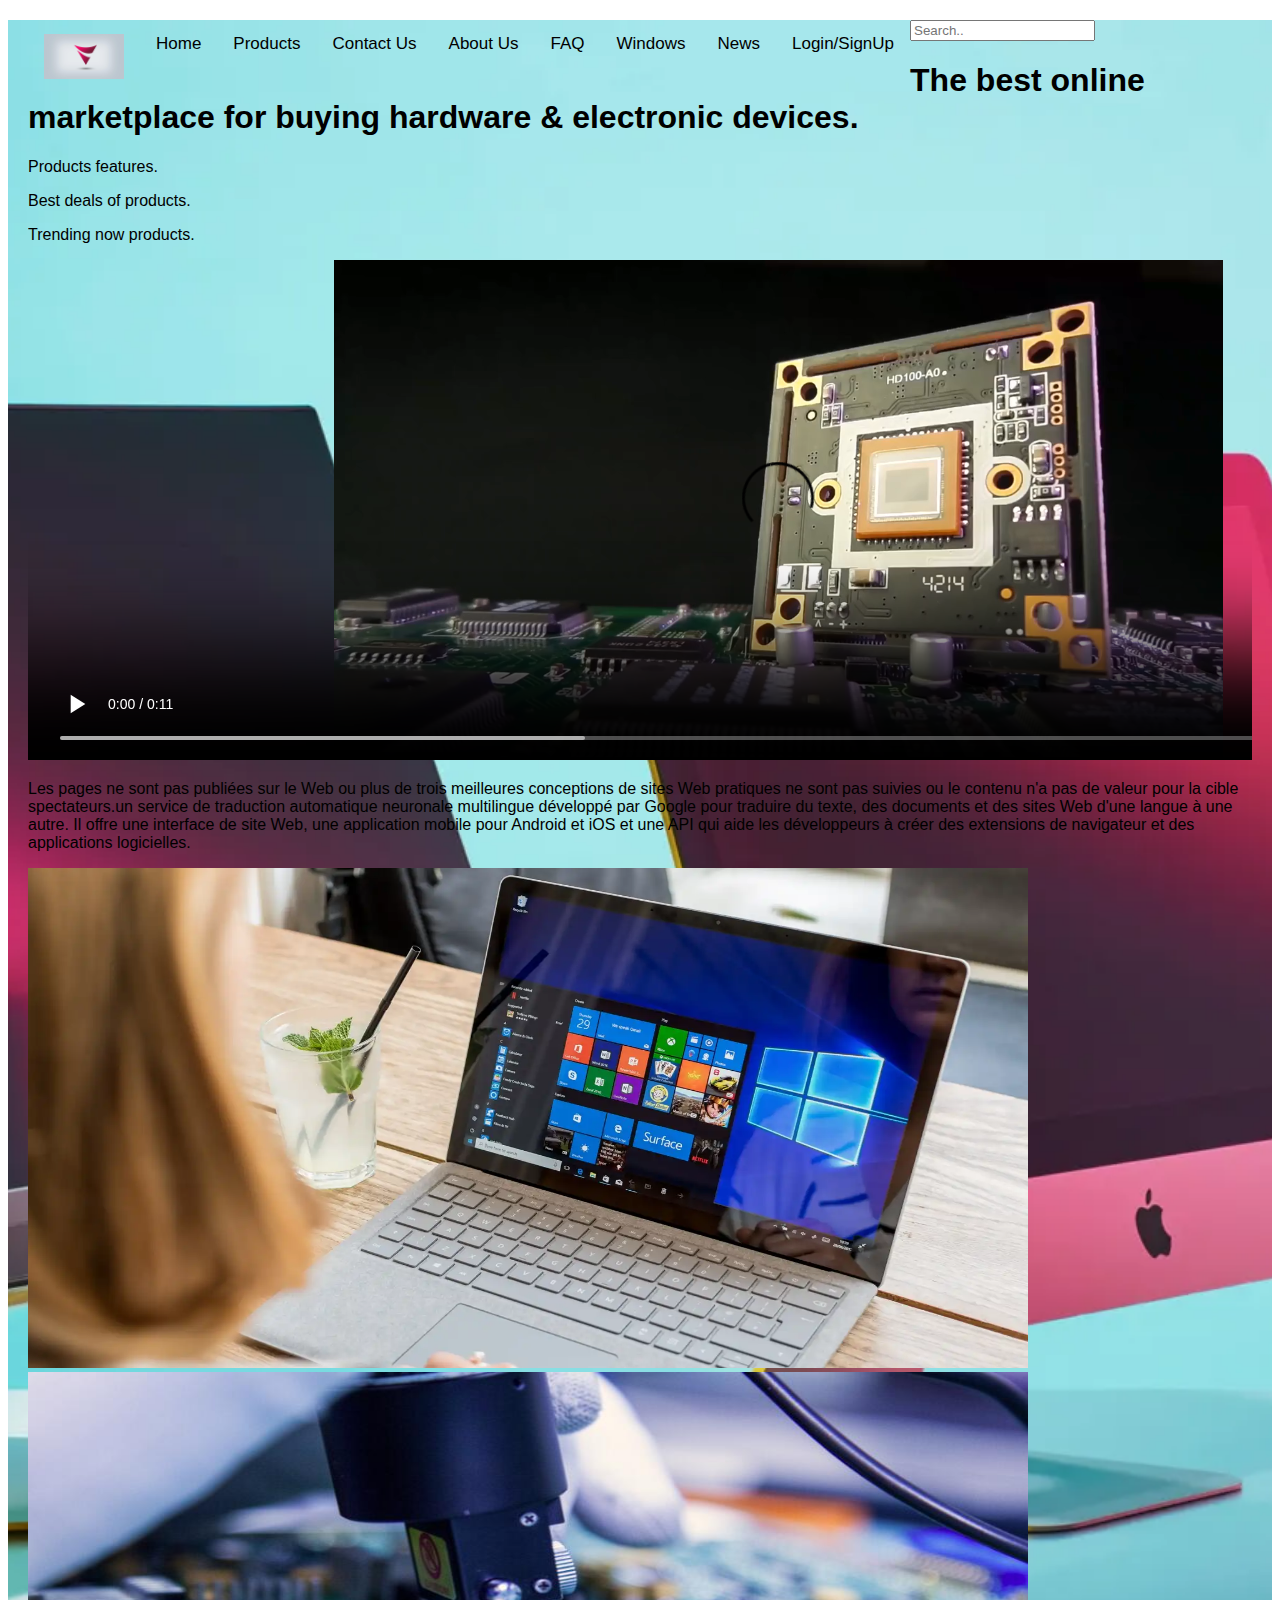
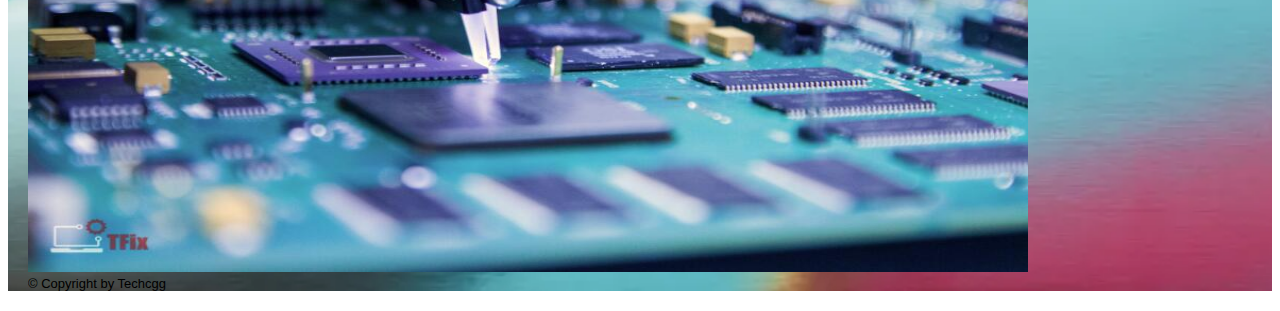
<file: index.html>
<!DOCTYPE html>
<html lang="eg">
  <head>
    <title>Techcgg</title>
    <meta name="viewport" content="width=device-width, initial-scale=1" />
    <link rel="stylesheet" href="style.css" />
  </head>
  <body>
    <div class="bg-img">
      <div class="container">
        <div class="topnav">
          <div>
            <a href="./index.html"><img src="L.jpg" width="80" /></a>
          </div>
          <a href="./index.html">Home</a>
          <a href="./Products.html">Products</a>
          <a href="./Contact.html">Contact Us</a>
          <a href="./About.html">About Us</a>
          <a href="./FAQ.html">FAQ</a>
          <a href="./Windows.html">Windows</a>
          <a href="./News.html">News</a>
          <a href="./signup.html">Login/SignUp</a>
          
          <input type="text" placeholder="Search.." />
          <h1 class="text-center">
            The best online marketplace for buying hardware & electronic
            devices.
          </h1>
          <p>Products features.</p>
          <p>Best deals of products.</p>
          <p>Trending now products.</p>
          <video width="1500" height="500" controls>
            <source src="vid.mp4" type="video/mp4" />
          </video>
          <p>
            Les pages ne sont pas publiées sur le Web ou plus de trois
            meilleures conceptions de sites Web pratiques ne sont pas suivies ou
            le contenu n'a pas de valeur pour la cible spectateurs.un service de
            traduction automatique neuronale multilingue développé par Google
            pour traduire du texte, des documents et des sites Web d'une langue
            à une autre. Il offre une interface de site Web, une application
            mobile pour Android et iOS et une API qui aide les développeurs à
            créer des extensions de navigateur et des applications logicielles.
          </p>
          <img src="win2.webp" width="1000px" height="500px" />
          <img src="2.jpg" width="1000px" height="500px" />
          <footer style="font-size: small">© Copyright by Techcgg</footer>
        </div>
      </div>
    </div>
  </body>
</html>
</file>
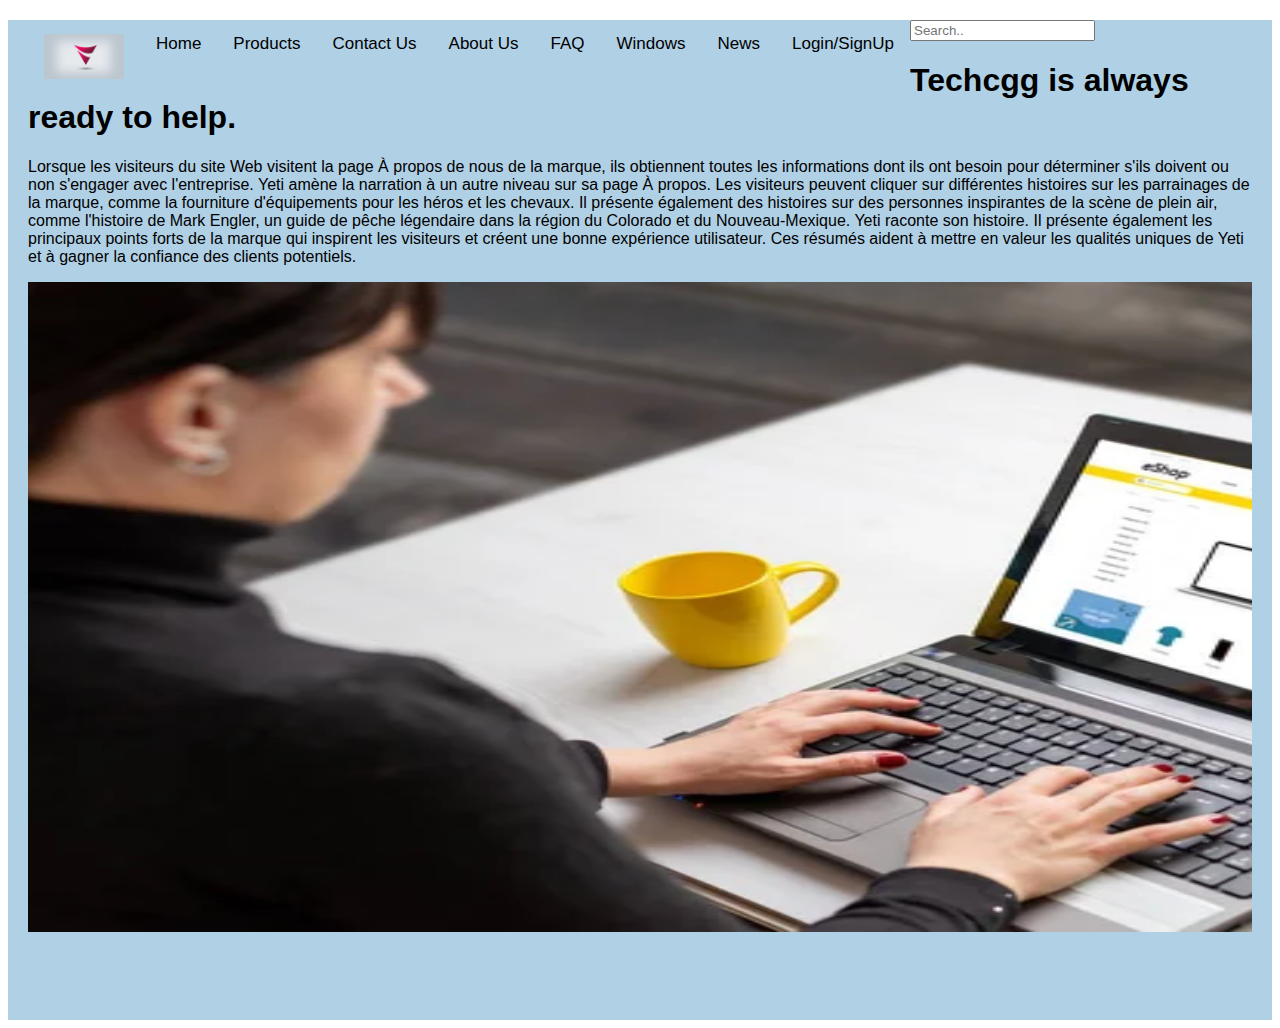
<file: About.html>
<!DOCTYPE html>
<html lang="eg">
  <head>
    <title>Techcgg</title>
    <meta name="viewport" content="width=device-width, initial-scale=1" />
    <link rel="stylesheet" href="style3.css" />
  </head>
  <body>
    <div class="bg-img">
      <div class="container">
        <div class="topnav">
          <div>
            <a href="./index.html"><img src="L.jpg" width="80" /></a>
          </div>
          <a href="./index.html">Home</a>
          <a href="./Products.html">Products</a>
          <a href="./Contact.html">Contact Us</a>
          <a href="./About.html">About Us</a>
          <a href="./FAQ.html">FAQ</a>
          <a href="./Windows.html">Windows</a>
          <a href="./News.html">News</a>
          <a href="./signup.html">Login/SignUp</a>
          <input type="text" placeholder="Search.." />

          <h1>Techcgg is always ready to help.</h1>
          <p>
            Lorsque les visiteurs du site Web visitent la page À propos de nous
            de la marque, ils obtiennent toutes les informations dont ils ont
            besoin pour déterminer s'ils doivent ou non s'engager avec
            l'entreprise. Yeti amène la narration à un autre niveau sur sa page
            À propos. Les visiteurs peuvent cliquer sur différentes histoires
            sur les parrainages de la marque, comme la fourniture d'équipements
            pour les héros et les chevaux. Il présente également des histoires
            sur des personnes inspirantes de la scène de plein air, comme
            l'histoire de Mark Engler, un guide de pêche légendaire dans la
            région du Colorado et du Nouveau-Mexique. Yeti raconte son histoire.
            Il présente également les principaux points forts de la marque qui
            inspirent les visiteurs et créent une bonne expérience utilisateur.
            Ces résumés aident à mettre en valeur les qualités uniques de Yeti
            et à gagner la confiance des clients potentiels.
          </p>
          <img
            style="margin: auto"
            src="ab.webp"
            alt=""
            width="1850"
            height="650"
          />
        </div>
      </div>
    </div>
  </body>
</html>
</file>
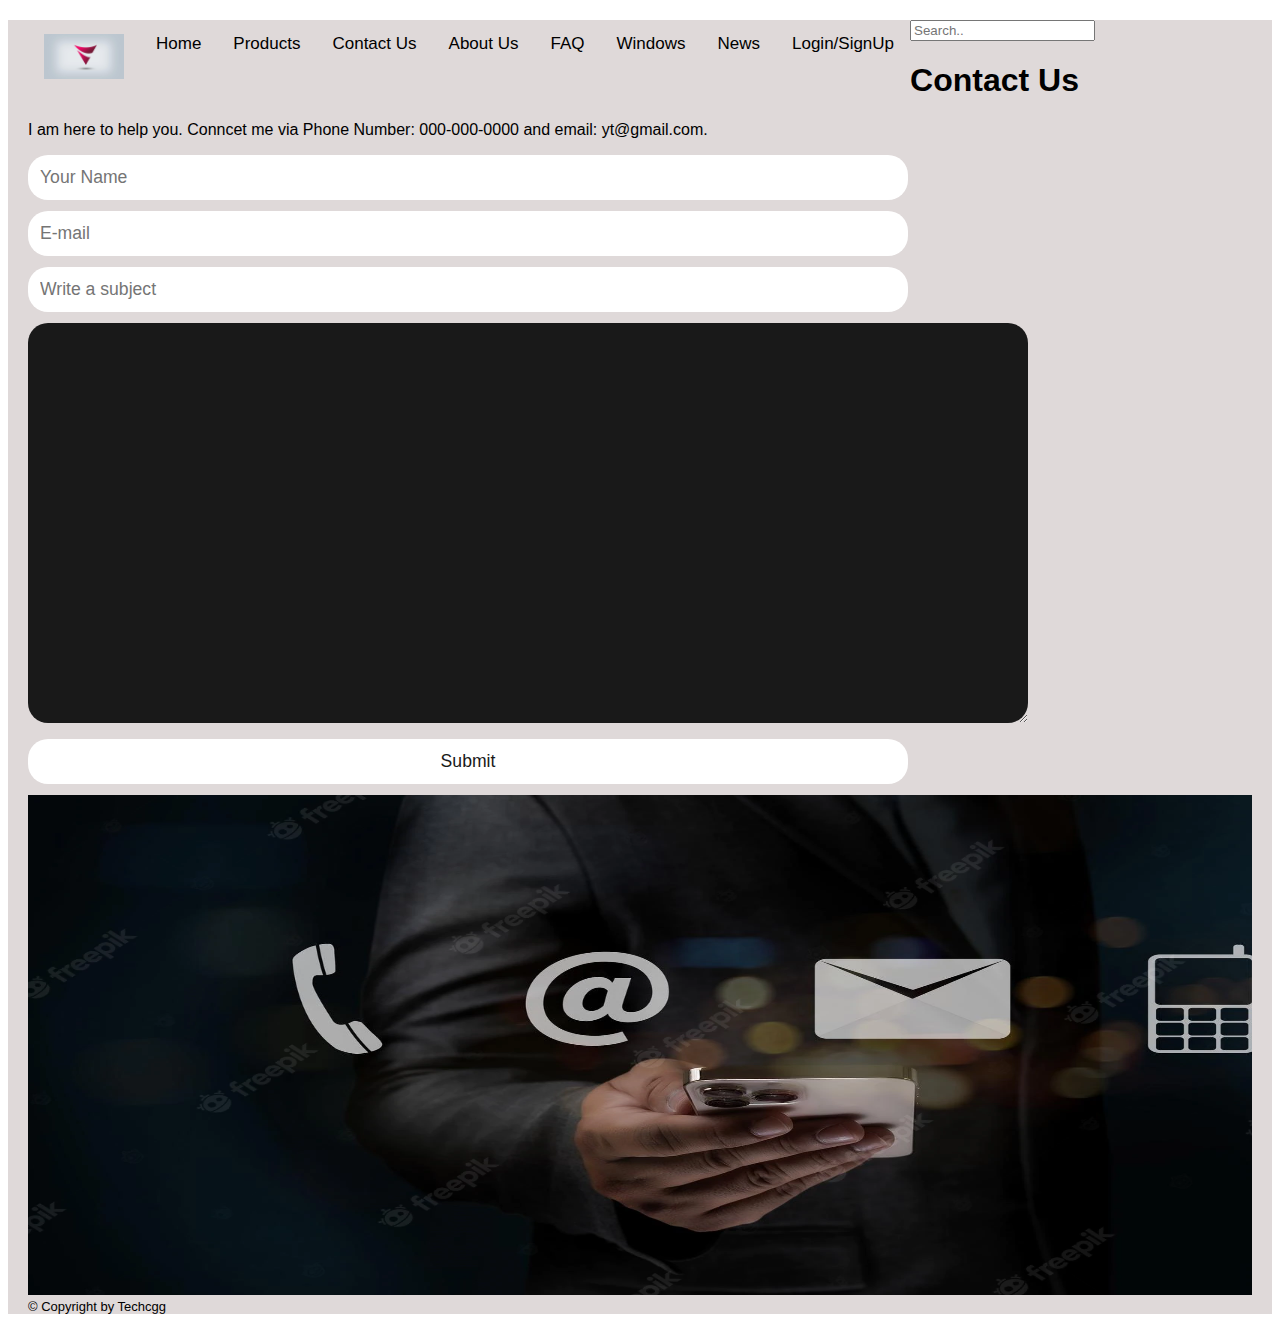
<file: Contact.html>
<!DOCTYPE html>
<html lang="eg">
  <head>
    <title>Techcgg</title>
    <meta name="viewport" content="width=device-width, initial-scale=1" />
    <link rel="stylesheet" href="style2.css">
    <style>
      

    </style>
  </head>
  <body>
    <div class="bg-img">
      <div class="container">
        <div class="topnav">
          <div> 
            <a href="./index.html"><img src="L.jpg" width="80" ></a>
            </div>
          <a href="./index.html">Home</a>
          <a href="./Products.html">Products</a>
          <a href="./Contact.html">Contact Us</a>
          <a href="./About.html">About Us</a>
          <a href="./FAQ.html">FAQ</a>
          <a href="./Windows.html">Windows</a>
          <a href="./News.html">News</a>
          <a href="./signup.html">Login/SignUp</a>
          
          <input type="text" placeholder="Search.." />
          <h1>Contact Us</h1>
          <p>I am here to help you. Conncet me via Phone Number: 000-000-0000 and email:  yt@gmail.com. </p>
          <div class="contact-section">
            <div class="contact-info">
              <form action="">
                <input type="" placeholder="Your Name" required>
                <input type="email" name="email" id="" placeholder="E-mail" required>
                <input type="" placeholder="Write a subject" required>
                <textarea name="" id="" cols="30" rows="10" placeholder="Your message" required>

                </textarea>
                <input type="submit" name="" value="Submit" class="btn">
              </form>
            </div>
            <div class="contact-image"></div>
            <img src="contact.webp" width="1500px" height="500px" >
          </div>
        </div>
          <footer style="font-size: small">© Copyright by Techcgg</footer>
        </div>
      </div>
    </div>
  </body>
</html>
</file>
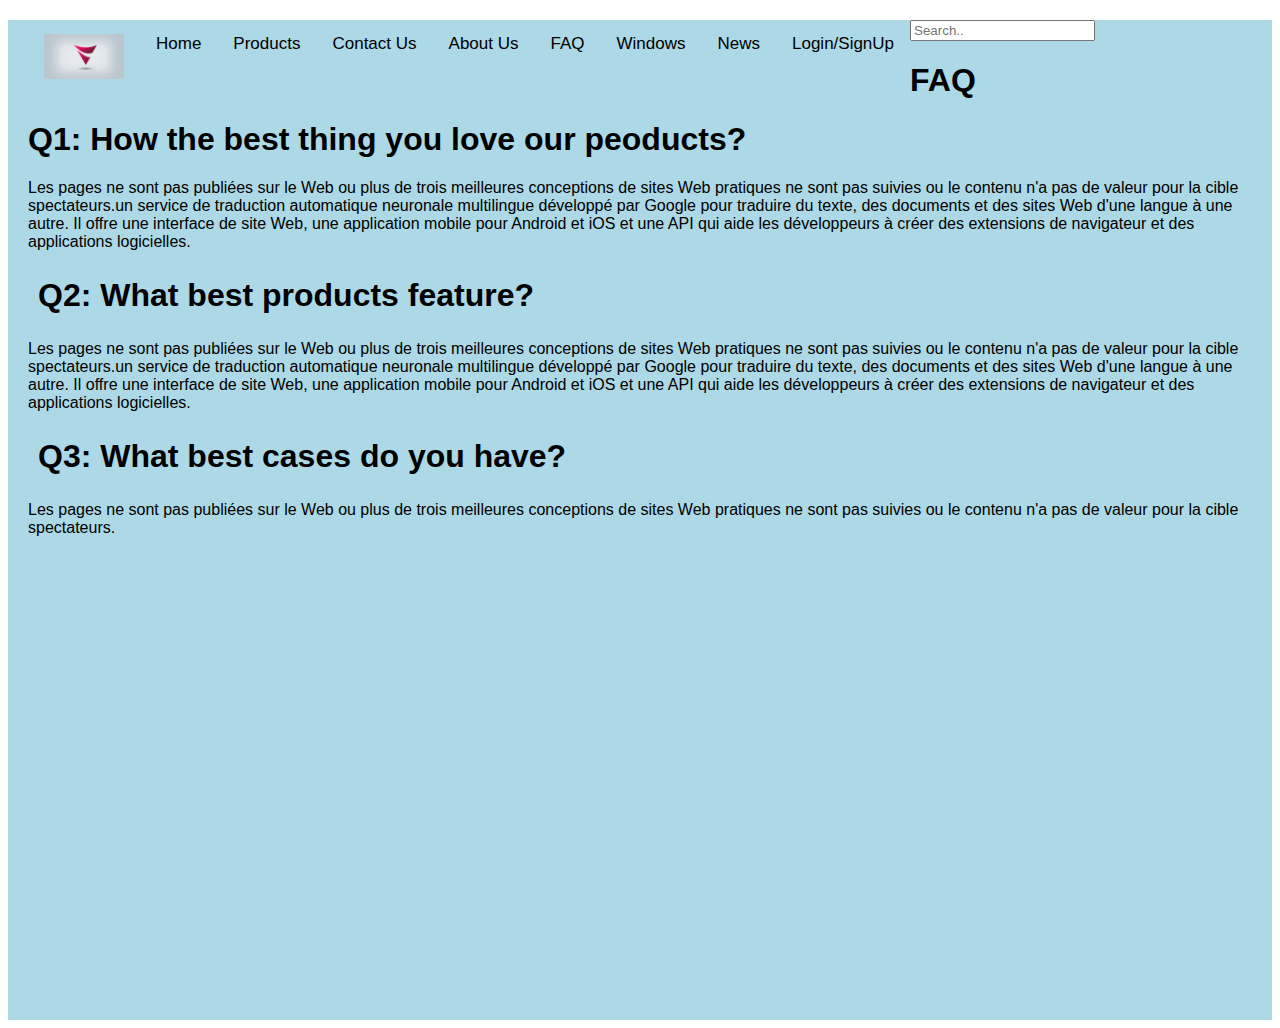
<file: FAQ.html>
<!DOCTYPE html>
<html lang="eg">
  <head>
    <title>Techcgg</title>
    <meta name="viewport" content="width=device-width, initial-scale=1" />
    <link rel="stylesheet" href="style4.css">
  </head>
  <body>
    <div class="bg-img">
      <div class="container">
        <div class="topnav">
          <div> 
            <a href="./index.html"><img src="L.jpg" width="80" ></a>
            </div>
          <a href="./index.html">Home</a>
          <a href="./Products.html">Products</a>
          <a href="./Contact.html">Contact Us</a>
          <a href="./About.html">About Us</a>
          <a href="./FAQ.html">FAQ</a>
          <a href="./Windows.html">Windows</a>
          <a href="./News.html">News</a>
          <a href="./signup.html">Login/SignUp</a>
          <input type="text" placeholder="Search.." />
          <h1>FAQ</h1>
          <h1 class="Questin">Q1: How the best thing you love our peoducts?</h1>
          <p>Les pages ne sont pas publiées sur le Web
            ou plus de trois meilleures conceptions de sites Web
            pratiques ne sont pas suivies ou
            le contenu n'a pas de valeur pour la cible
            spectateurs.un service de traduction automatique neuronale 
            multilingue développé par Google pour traduire du texte, 
            des documents et des sites Web d'une langue à une autre. 
            Il offre une interface de site Web, 
            une application mobile pour Android et iOS et une API qui aide les développeurs à 
            créer des extensions de navigateur et des applications logicielles.</p>
          <h1 class="Question">Q2: What best products feature?</h1>
          <p>Les pages ne sont pas publiées sur le Web
            ou plus de trois meilleures conceptions de sites Web
            pratiques ne sont pas suivies ou
            le contenu n'a pas de valeur pour la cible
            spectateurs.un service de traduction automatique neuronale multilingue 
            développé par Google pour traduire du texte, des documents et des sites 
            Web d'une langue à une autre. Il offre une interface 
            de site Web, une application mobile pour Android et iOS et une API qui 
            aide les développeurs à créer des extensions de navigateur 
            et des applications logicielles.</p>
            <h1 class="Question">Q3: What best cases do you have?</h1>
          <p>Les pages ne sont pas publiées sur le Web
            ou plus de trois meilleures conceptions de sites Web
            pratiques ne sont pas suivies ou
            le contenu n'a pas de valeur pour la cible
            spectateurs.</p>
            </div>
          </div>
        </div>
      </div>
    </div>
  </body>
</html>
</file>
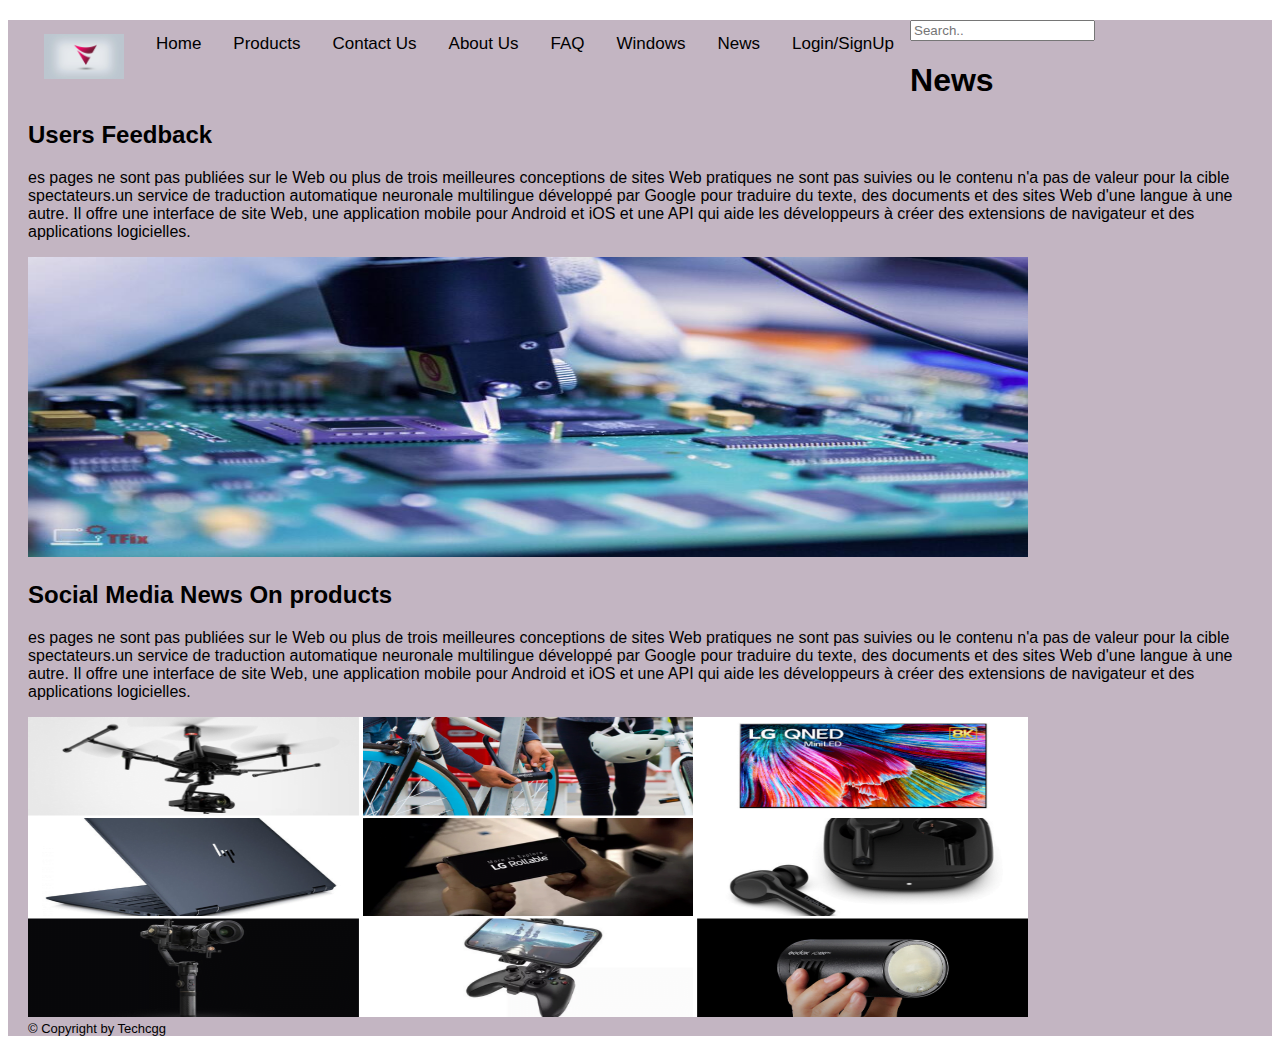
<file: News.html>
<!DOCTYPE html>
<html lang="eg">
  <head>
    <title>Techcgg</title>
    <meta name="viewport" content="width=device-width, initial-scale=1" />
    <link rel="stylesheet" href="style7.css" />
  </head>
  <body>
    <div class="bg-img">
      <div class="container">
        <div class="topnav">
          <div>
            <a href="./index.html"><img src="L.jpg" width="80" /></a>
          </div>
          <a href="./index.html">Home</a>
          <a href="./Products.html">Products</a>
          <a href="./Contact.html">Contact Us</a>
          <a href="./About.html">About Us</a>
          <a href="./FAQ.html">FAQ</a>
          <a href="./Windows.html">Windows</a>
          <a href="./News.html">News</a>
          <a href="./signup.html">Login/SignUp</a>
          <input type="text" placeholder="Search.." />
          <h1>News</h1>
          <h2>Users Feedback</h2>
          <p>
            es pages ne sont pas publiées sur le Web ou plus de trois meilleures
            conceptions de sites Web pratiques ne sont pas suivies ou le contenu
            n'a pas de valeur pour la cible spectateurs.un service de traduction
            automatique neuronale multilingue développé par Google pour traduire
            du texte, des documents et des sites Web d'une langue à une autre.
            Il offre une interface de site Web, une application mobile pour
            Android et iOS et une API qui aide les développeurs à créer des
            extensions de navigateur et des applications logicielles.
          </p>
          <img src="2.jpg" width="1000" height="300" />
          <h2>Social Media News On products</h2>
          <p>
            es pages ne sont pas publiées sur le Web ou plus de trois meilleures
            conceptions de sites Web pratiques ne sont pas suivies ou le contenu
            n'a pas de valeur pour la cible spectateurs.un service de traduction
            automatique neuronale multilingue développé par Google pour traduire
            du texte, des documents et des sites Web d'une langue à une autre.
            Il offre une interface de site Web, une application mobile pour
            Android et iOS et une API qui aide les développeurs à créer des
            extensions de navigateur et des applications logicielles.
          </p>
          <img src="CES.png" width="1000" height="300" >
        </div>
        <div>
            <footer style="font-size: small">© Copyright by Techcgg</footer>
          </div>
      </div>
    </div>
  </body>
</html>
</file>
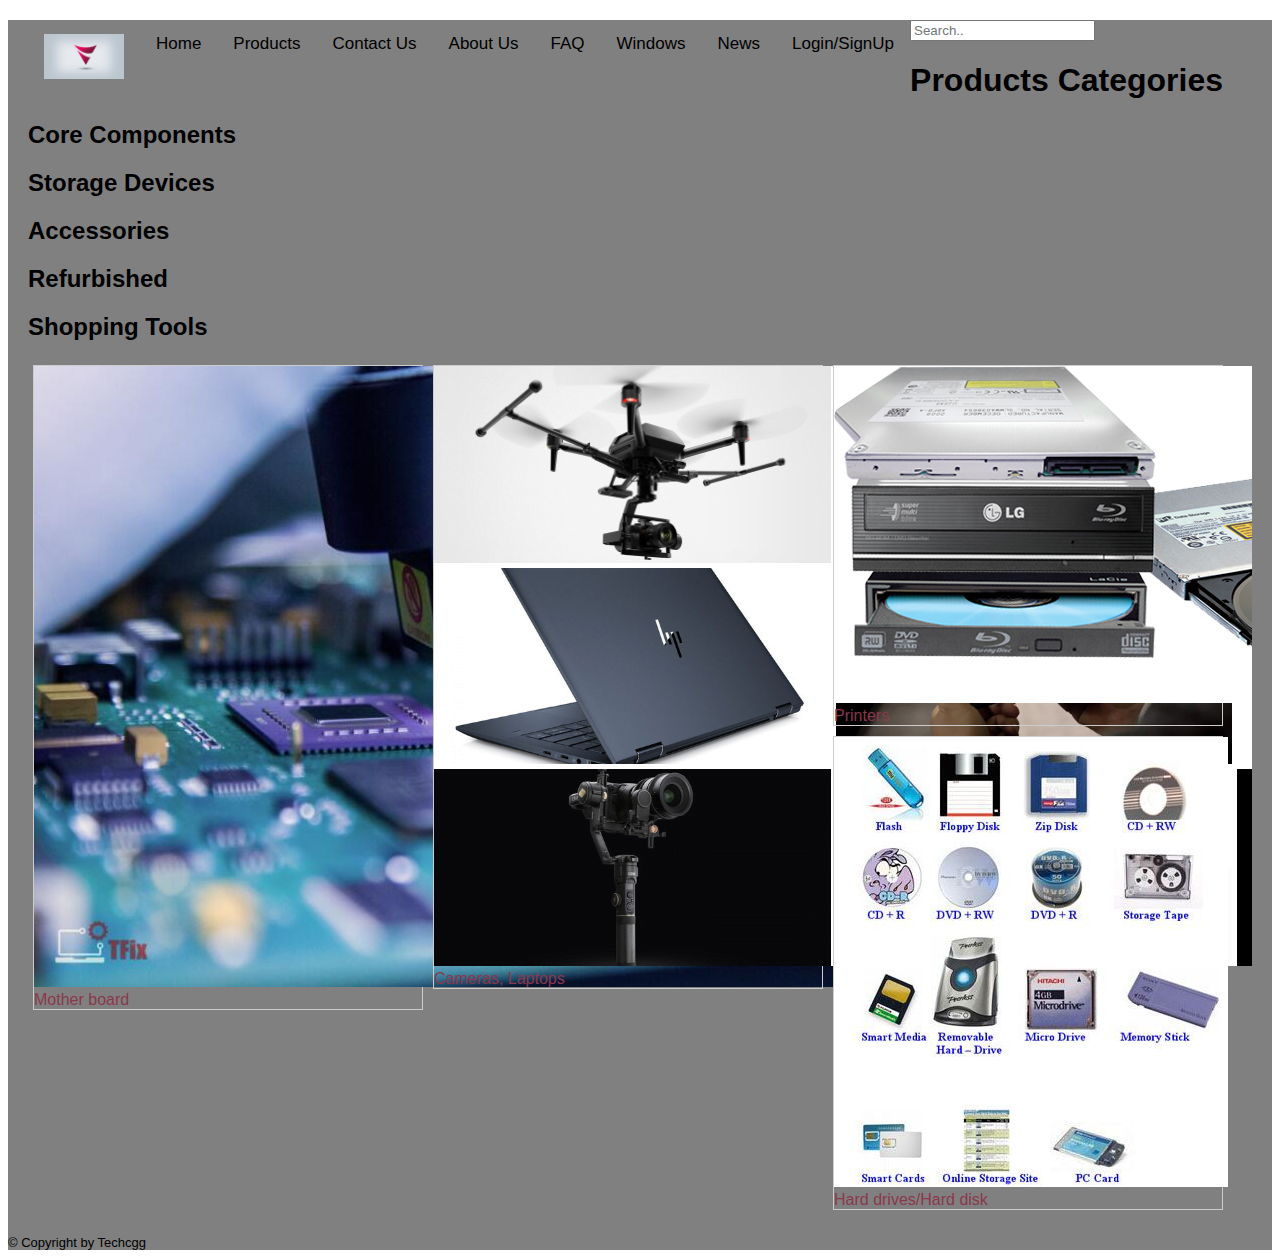
<file: Products.html>
<!DOCTYPE html>
<html lang="eg">
  <head>
    <title>Techcgg</title>
    <meta name="viewport" content="width=device-width, initial-scale=1" />
    <link rel="stylesheet" href="style1.css">
  </head>
  <body>
    <div class="bg-img">
      <div class="container">
        <div class="topnav">
          <div> 
            <a href="./index.html"><img src="L.jpg" width="80" ></a>
            </div>
          <a href="./index.html">Home</a>
          <a href="./Products.html">Products</a>
          <a href="./Contact.html">Contact Us</a>
          <a href="./About.html">About Us</a>
          <a href="./FAQ.html">FAQ</a>
          <a href="./Windows.html">Windows</a>
          <a href="./News.html">News</a>
          <a href="./signup.html">Login/SignUp</a>
          
          <input type="text" placeholder="Search.." />
          <h1 class="text-center">Products Categories</h1>
          <h2>Core Components</h2>
          <h2>Storage Devices</h2>
          <h2>Accessories</h2>
          <h2>Refurbished</h2>
          <h2>Shopping Tools</h2>
          <div class="con">
            <img src="2.jpg" />
            <div class="desc">Mother board</div>
          </div>
          <div class="con">
            <img  src="CES.png" />
            <div class="desc">Cameras, Laptops </div>
          </div>
          <div class="con">
            <img  src="pt.jpg" />
            <div class="desc">Printers </div>
          </div>
            <div class="con">
              <img  src="st.jpg" />
              <div class="desc">Hard drives/Hard disk </div>
            </div>
      </div>
    </div>

    <footer>© Copyright by Techcgg</footer>
  </body>
</html>
</file>
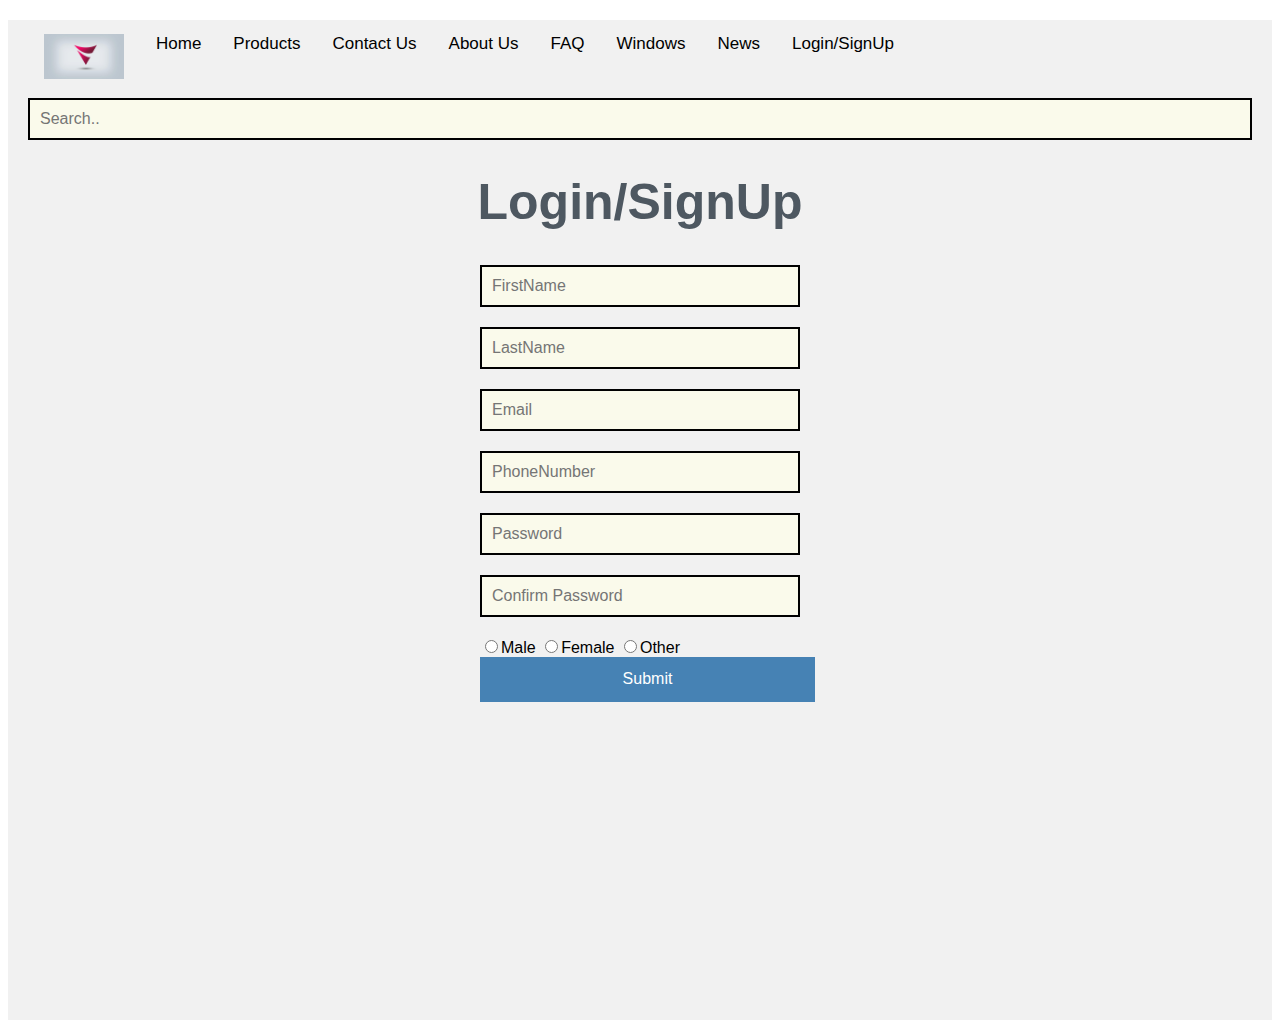
<file: signup.html>
<!DOCTYPE html>
<html lang="eg">
  <head>
    <title>Techcgg</title>
    <meta name="viewport" content="width=device-width, initial-scale=1" />
    <link rel="stylesheet" href="style6.css" />
  </head>
  <body>
    <div class="bg-img">
      <div class="container">
        <div class="topnav">
          <div>
            <a href="./index.html"><img src="L.jpg" width="80" /></a>
          </div>
          <a href="./index.html">Home</a>
          <a href="./Products.html">Products</a>
          <a href="./Contact.html">Contact Us</a>
          <a href="./About.html">About Us</a>
          <a href="./FAQ.html">FAQ</a>
          <a href="./Windows.html">Windows</a>
          <a href="./News.html">News</a>
          <a href="./signup.html">Login/SignUp</a>
          <input type="text" placeholder="Search.." />
          <h1>Login/SignUp</h1>
          <form>
            <input type="text" placeholder="FirstName" />
            <input type="text" placeholder="LastName " />
            <input type="email" placeholder="Email" />
            <input type="number" placeholder="PhoneNumber" />
            <input type="password" placeholder="Password" />
            <input type="password" placeholder="Confirm Password" />
            <div>
              <input type="radio" id="male" name="gender" /><label for="male"
                >Male</label
              >
              <input type="radio" id="female" name="gender" /><label
                for="female"
                >Female</label
              >
              <input type="radio" id="other" name="gender" /><label for="other"
                >Other</label
              >
            </div>
            <input type="submit" name="Submit" />
          </form>
        </div>
      </div>
    </div>
  </body>
</html>
</file>
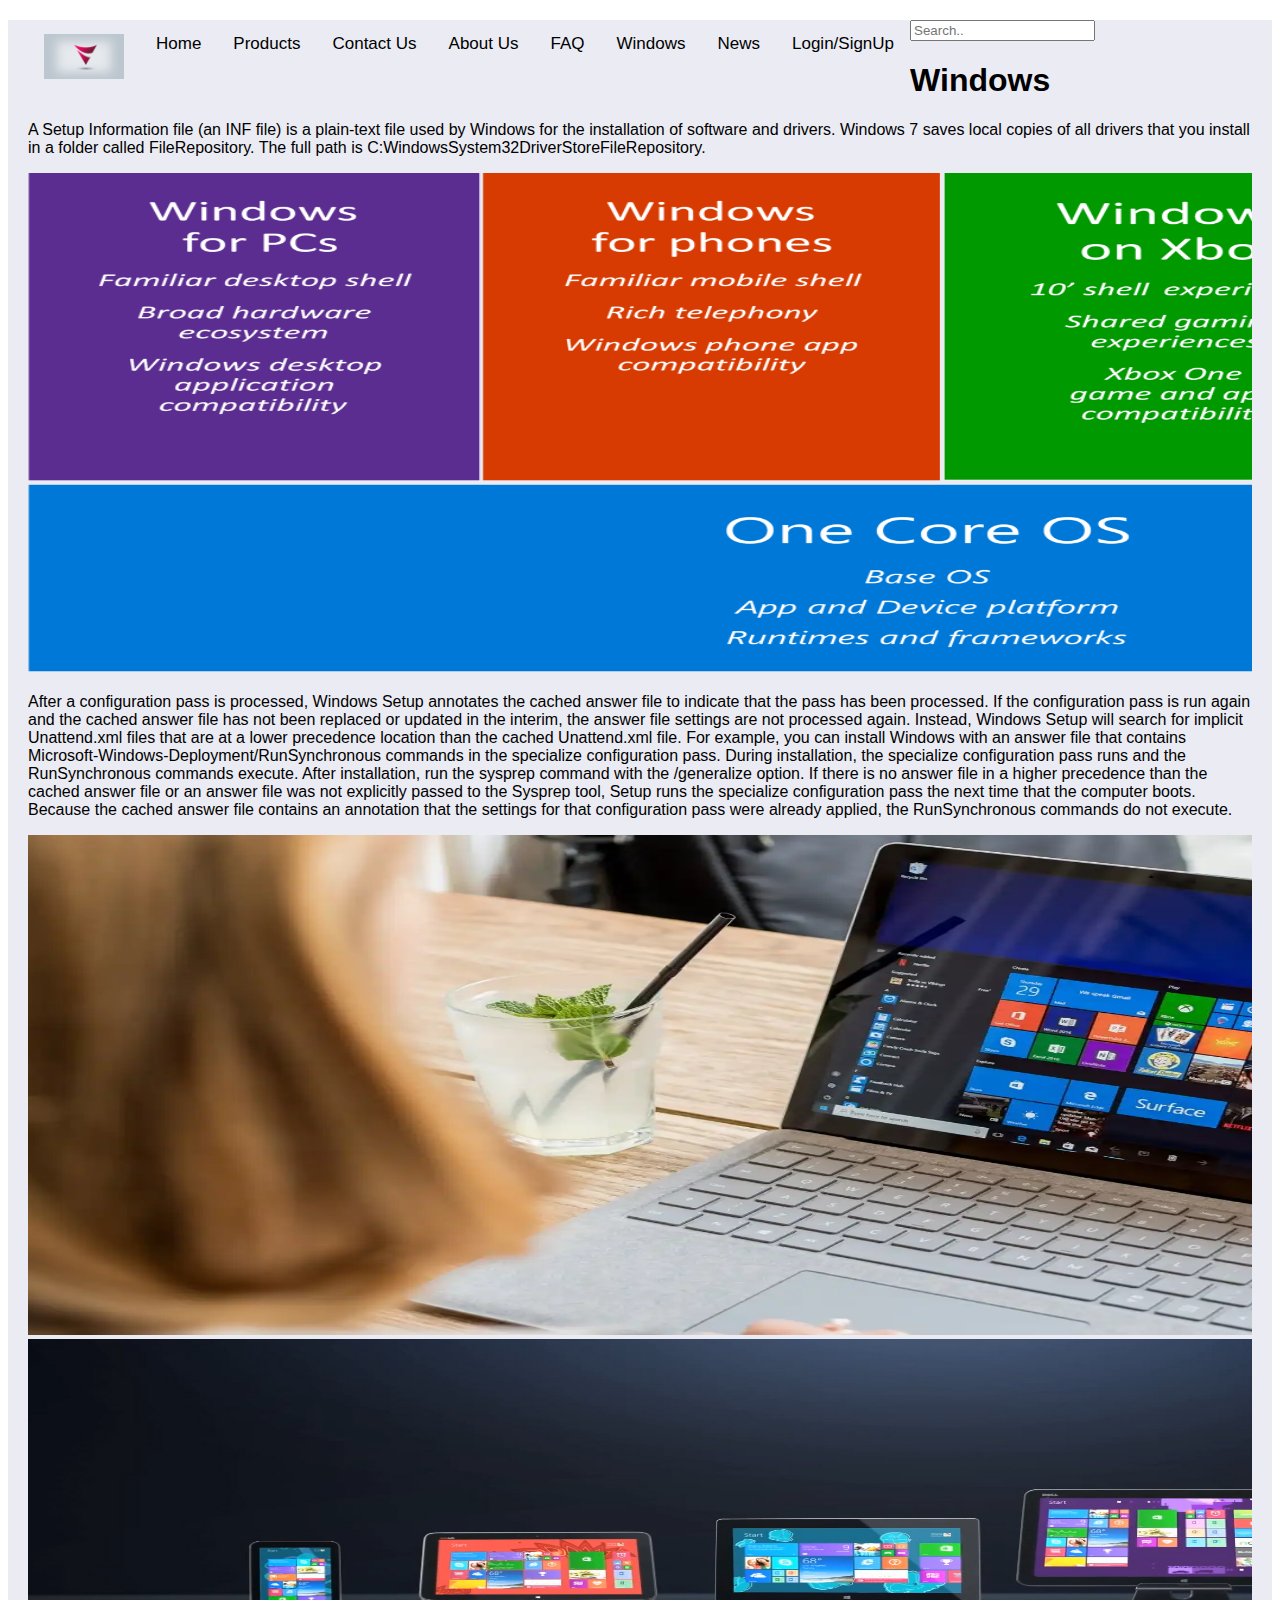
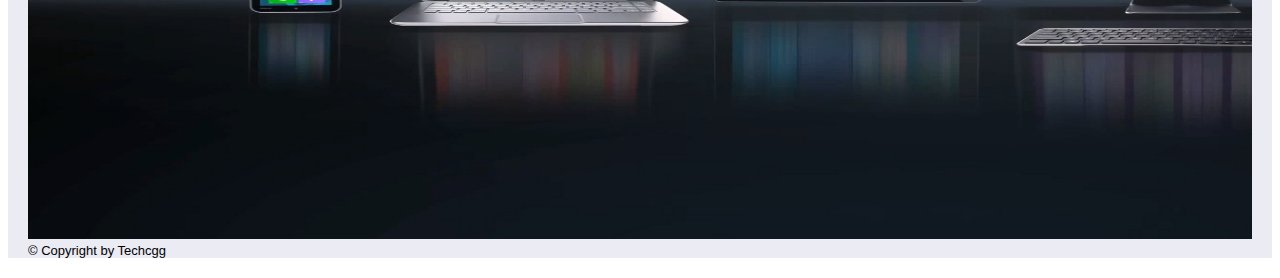
<file: Windows.html>
<!DOCTYPE html>
<html lang="eg">
  <head>
    <title>Techcgg</title>
    <meta name="viewport" content="width=device-width, initial-scale=1" />
    <link rel="stylesheet" href="style5.css" />
  </head>
  <body>
    <div class="bg-img">
      <div class="container">
        <div class="topnav">
          <div>
            <a href="./index.html"><img src="L.jpg" width="80" /></a>
          </div>
          <a href="./index.html">Home</a>
          <a href="./Products.html">Products</a>
          <a href="./Contact.html">Contact Us</a>
          <a href="./About.html">About Us</a>
          <a href="./FAQ.html">FAQ</a>
          <a href="./Windows.html">Windows</a>
          <a href="./News.html">News</a>
          <a href="./signup.html">Login/SignUp</a>
          <input type="text" placeholder="Search.." />
          <h1>Windows</h1>
          <p>
            A Setup Information file (an INF file) is a plain-text file used by
            Windows for the installation of software and drivers. Windows 7
            saves local copies of all drivers that you install in a folder
            called FileRepository. The full path is
            C:WindowsSystem32DriverStoreFileRepository.
          </p>
          <img src="windo.png" width="1800px" height="500px" />
          <p>
            After a configuration pass is processed, Windows Setup annotates the
            cached answer file to indicate that the pass has been processed. If
            the configuration pass is run again and the cached answer file has
            not been replaced or updated in the interim, the answer file
            settings are not processed again. Instead, Windows Setup will search
            for implicit Unattend.xml files that are at a lower precedence
            location than the cached Unattend.xml file. For example, you can
            install Windows with an answer file that contains
            Microsoft-Windows-Deployment/RunSynchronous commands in the
            specialize configuration pass. During installation, the specialize
            configuration pass runs and the RunSynchronous commands execute.
            After installation, run the sysprep command with the /generalize
            option. If there is no answer file in a higher precedence than the
            cached answer file or an answer file was not explicitly passed to
            the Sysprep tool, Setup runs the specialize configuration pass the
            next time that the computer boots. Because the cached answer file
            contains an annotation that the settings for that configuration pass
            were already applied, the RunSynchronous commands do not execute.
          </p>
          <img src="win2.webp" width="1800px" height="500px" />
          <img src="win3.jpg" width="1800px" height="500px" />
        </div>
        <div>
          <footer style="font-size: small">© Copyright by Techcgg</footer>
        </div>
      </div>
    </div>
  </body>
</html>
</file>
<file: style.css>
body {
    font-family: Arial, Helvetica, sans-serif;
  }
  * {
    box-sizing: border-box;
  }
  
  .bg-img {
    background-image: url("1.webp");
    min-height: 1000px;
    background-position: center;
    background-repeat: no-repeat;
    background-size: cover;
    position: relative;
  }
  .container {
    position: 0;
    margin: 20px;
    width: auto;
  }
  .topnav {
    overflow: hidden;
    background-color: none;
  }
  .topnav a {
    float: left;
    color: black;
    text-align: center;
    padding: 14px 16px;
    text-decoration: none;
    font-size: 17px;
  }
  .topnav a:hover {
    background-color: #ddd;
    color: white;
  }
</file>
<file: style3.css>
body {
    font-family: Arial, Helvetica, sans-serif;
  }
  * {
    box-sizing: border-box;
  }

  .bg-img {
    background-color: rgb(176, 208, 230);
    min-height: 1000px;
    background-position: center;
    background-repeat: no-repeat;
    background-size: cover;
    position: relative;
    
  }

  .container {
    position: 0;
    margin: 20px;
    width: auto;
  }
  .topnav {
    overflow: hidden;
    background-color: none;
  }
  .topnav a {
    float: left;
    color: black;
    text-align: center;
    padding: 14px 16px;
    text-decoration: none;
    font-size: 17px;
  }
  .topnav a:hover {
    background-color: #ddd;
    color: white;
  }
</file>
<file: style2.css>
body {
    font-family: Arial, Helvetica, sans-serif;
  }
  * {
    box-sizing: border-box;
  }

  .bg-img {
    background-color: #dfd9d9;
    min-height: 1000px;
    background-position: center;
    background-repeat: no-repeat;
    background-size: cover;
    position: relative;
  }

  .container {
    position: 0;
    margin: 20px;
    width: auto;
  }
  .topnav {
    overflow: hidden;
    background-color: none;
  }
  .topnav a {
    float: left;
    color: black;
    text-align: center;
    padding: 14px 16px;
    text-decoration: none;
    font-size: 17px;
  }
  .topnav a:hover {
    background-color: #ddd;
    color: white;
  }
  .contact-info{
    height: 10%;
    width: 10%;
    min-height: 10vh;
    display: grid;
    grid-template-columns: repeat(2,2fr);
    align-items: center;

  }
  
  
  .form input, form textarea{
    width: 500%;
    padding: 100px;
    border: none;
    outline: none;
    background: #191919;
    color: #fff;
    font-size: 1.1rem;
    margin-bottom: 0.7rem;
    border-radius: 20px;

  }
  form input{
    width: 440%;
    padding: 12px;
    border: none;
    outline: none;
    background: #fff;
    color: #191919;
    font-size: 1.1rem;
    margin-bottom: 0.7rem;
    border-radius: 20px;
  }
</file>
<file: style4.css>
body {
    font-family: Arial, Helvetica, sans-serif;
  }
  * {
    box-sizing: border-box;
  }

  .bg-img {
    background-color:lightblue;
    min-height: 1000px;
    background-position: center;
    background-repeat: no-repeat;
    background-size: cover;
    position: relative;
  }

  .container {
    position: 0;
    margin: 20px;
    width: auto;
  }
  .topnav {
    overflow: hidden;
    background-color: none;
  }
  .topnav a {
    float: left;
    color: black;
    text-align: center;
    padding: 14px 16px;
    text-decoration: none;
    font-size: 17px;
  }
  .topnav a:hover {
    background-color: #ddd;
    color: white;
  }
  .Question{
    margin: auto;
    padding: 10px;
  }
</file>
<file: style7.css>
body {
    font-family: Arial, Helvetica, sans-serif;
  }
  * {
    box-sizing: border-box;
  }

  .bg-img {
    background-color: #af9cadbe;
    min-height: 1000px;
    background-position: center;
    background-repeat: no-repeat;
    background-size: cover;
    position: relative;
  }

  .container {
    position: 0;
    margin: 20px;
    width: auto;
  }
  .topnav {
    overflow: hidden;
    background-color: none;
  }
  .topnav a {
    float: left;
    color: black;
    text-align: center;
    padding: 14px 16px;
    text-decoration: none;
    font-size: 17px;
  }
  .topnav a:hover {
    background-color: #ddd;
    color: white;
  }
  .p{
    text-align: center;
    font-style: italic;
  }
</file>
<file: style1.css>
body {
    font-family: Arial, Helvetica, sans-serif;
  }
  * {
    box-sizing: border-box;
  }

  .bg-img {
    background-color: grey;
    min-height: 1000px;
    background-position: center;
    background-repeat: no-repeat;
    background-size: cover;
    position: relative;
  }

  .container {
    position: 0;
    margin: 20px;
    width: auto;
  }
  .topnav {
    overflow: hidden;
    background-color: none;
  }
  .topnav a {
    float: left;
    color: black;
    text-align: center;
    padding: 14px 16px;
    text-decoration: none;
    font-size: 17px;
  }
  .topnav a:hover {
    background-color: #ddd;
    color: white;
  }
  .con{
    margin: 5px;
    border: 1px solid #ccc;
    float: left;
    width: 390px;

  }
  .con image{
    width: 200%;
    height: auto;
  }
  footer{
    bottom: auto;
    width: auto;
    font-size: small;
  }
  .desc{
    color:rgb(138, 56, 76);
    font-size: medium;
  }
</file>
<file: style6.css>
body {
    font-family: Arial, Helvetica, sans-serif;
  }
  * {
    box-sizing: border-box;
  }

  .bg-img {
    background-color: rgb(241, 241, 241);
    min-height: 1000px;
    background-position: center;
    background-repeat: no-repeat;
    background-size: cover;
    position: relative;
    
  }

  .container {
    position: 0;
    margin: 20px;
    width: auto;
  }
  .topnav {
    overflow: hidden;
    background-color: none;
  }
  .topnav a {
    float: left;
    color: black;
    text-align: center;
    padding: 14px 16px;
    text-decoration: none;
    font-size: 17px;
  }
  .topnav a:hover {
    background-color: #ddd;
    color: white;
  }
  h1{
    text-align: center;
    font-size:50px;
    color:rgb(78, 88, 97);
  }
  form{
    margin: 20px auto;
    width: 320px;
    color: black;
  }
  input{
    padding: 10px;
    font-size: inherit;
  }
  input[type="text"]{
    display: block;
    margin-bottom: 20px;
    width: 100%;
    border: 2px solid black;
    background: rgb(250, 250, 235);
  }
  input[type="email"]{
    display: block;
    margin-bottom: 20px;
    width: 100%;
    border: 2px solid black;
    background: rgb(250, 250, 235);
  }
  input[type="number"]{
    display: block;
    margin-bottom: 20px;
    width: 100%;
    border: 2px solid black;
    background: rgb(250, 250, 235);
  }
  input[type="password"]{
    display: block;
    margin-bottom: 20px;
    width: 100%;
    border: 2px solid black;
    background: rgb(250, 250, 235);
  }
  input[type="submit"]{
    background: steelblue;
    margin-bottom: 20px;
    width: 335px;
    height:45px ;
    border: none;
    color: white;
    
  }
  input:focus{
    background: white;
  }
</file>
<file: style5.css>
body {
    font-family: Arial, Helvetica, sans-serif;
  }
  * {
    box-sizing: border-box;
  }

  .bg-img {
    background-color: rgb(235, 235, 243);
    min-height: 1000px;
    background-position: center;
    background-repeat: no-repeat;
    background-size: cover;
    position: relative;
  }

  .container {
    position: 0;
    margin: 20px;
    width: auto;
  }
  .topnav {
    overflow: hidden;
    background-color: none;
  }
  .topnav a {
    float: left;
    color: black;
    text-align: center;
    padding: 14px 16px;
    text-decoration: none;
    font-size: 17px;
  }
  .topnav a:hover {
    background-color: #ddd;
    color: white;
  }
</file>
